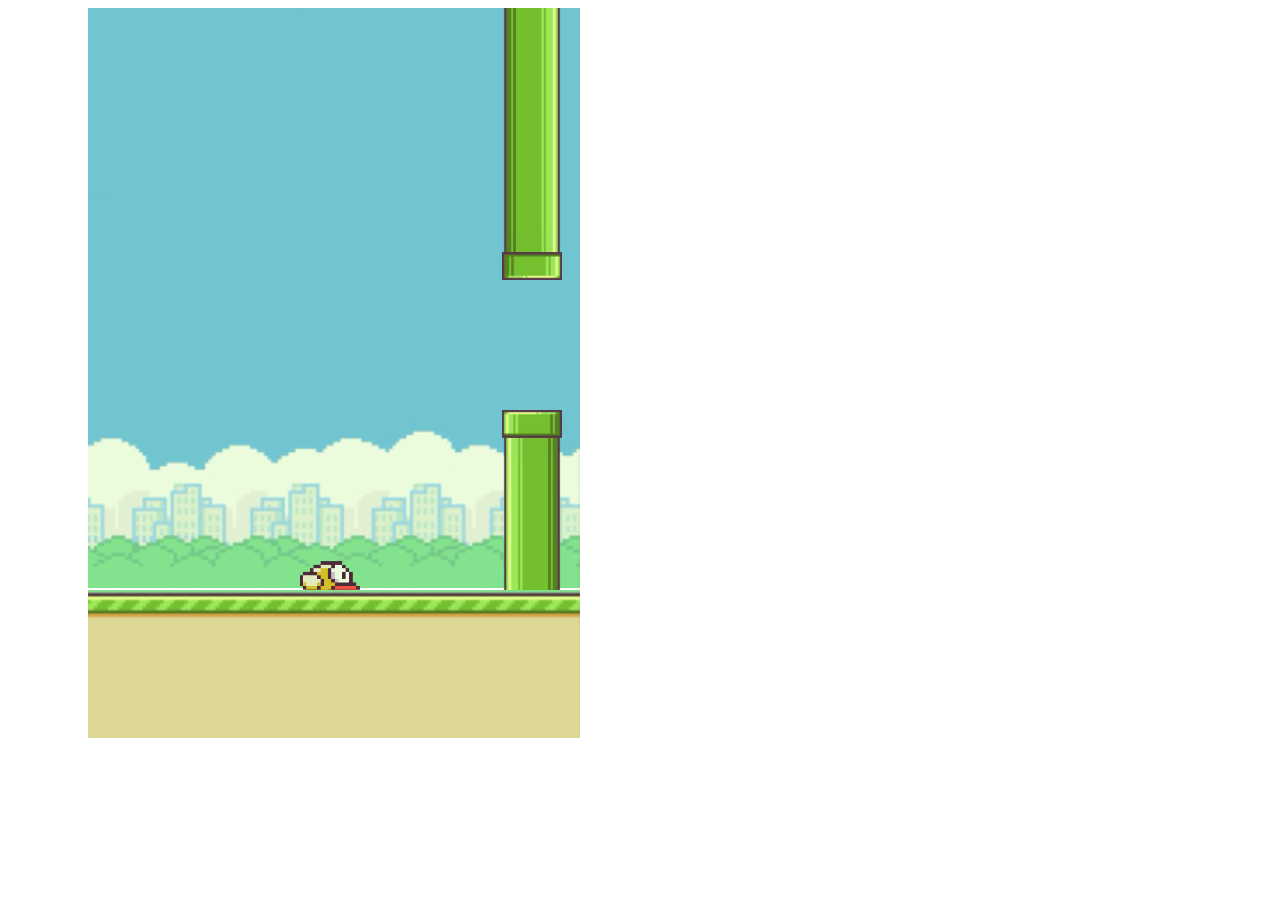
<file: public/flappy/index.html>
<!DOCTYPE html>
<html lang="en" dir="ltr">
  <head>
    <meta charset="utf-8">
    <title>Flappy Bird</title>
    <link rel="stylesheet" href="style.css">
    <script src="script.js" charset="utf-8"></script>
  </head>
  <body>

  <div class="border-left"></div>
  <div class="game-container">
      <div class="border-top"></div>
      <div class="sky">
          <div class="bird"></div>
      </div>
  </div>
  <div class="ground-container">
    <div class="ground-moving"></div>
  </div>
  <div class="border-right"></div>

  </body>
</html>
</file>
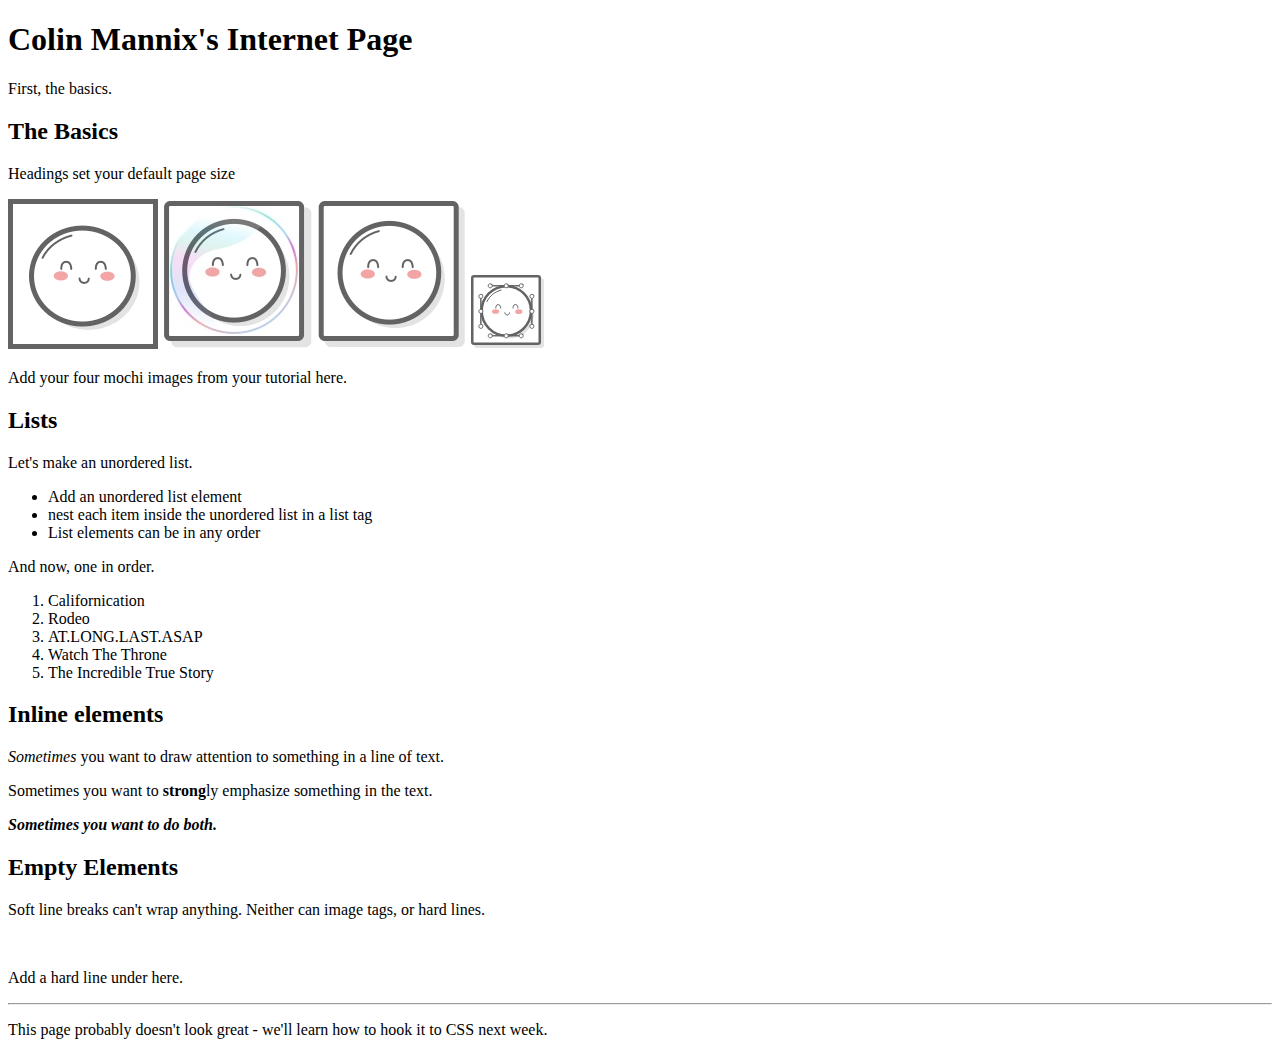
<file: public/labs/lab_1/index.html>
<!DOCTYPE html>
<html lang="en">
    <head>
        <meta charset="utf-8">
        <meta name="viewport" content="width-device-width, initial-scale=1.0">
        <title>Colin Mannix</title>
    </head>

    <body>
    <h1>Colin Mannix's Internet Page</h1>

    <p>First, the basics.</p>

    <h2>The Basics</h2>

    <p>Headings set your default page size</p>

    <img src="images/mochi.gif">
    <img src="images/mochi.jpg">
    <img src="images/mochi.png">
    <img src="images/mochi.svg">
    <p>Add your four mochi images from your tutorial here.</p>

    <h2>Lists</h2>

    <p>Let's make an unordered list.</p>
    <ul>
        <li>Add an unordered list element</li>
        <li>nest each item inside the unordered list in a list tag</li>
        <li>List elements can be in any order</li>
    </ul>

    <p>And now, one in order.</p>
    <ol>
        <li>Californication</li>
        <li>Rodeo</li>
        <li>AT.LONG.LAST.ASAP</li>
        <li>Watch The Throne</li>
        <li>The Incredible True Story</li>
    </ol>
    
    <h2>Inline elements</h2>

    <p><em>Sometimes</em> you want to draw attention to something in a line of text.</p>

    <p>Sometimes you want to <strong>strong</strong>ly emphasize something in the text.</p>

    <p><em><strong>Sometimes you want to do both.</strong></em></p>

    <h2>Empty Elements</h2>

    <p>Soft line breaks can't wrap anything. Neither can image tags, or hard lines.</p>
    <br/>
    <p>Add a hard line under here.</p>
    <hr/>
    <p>This page probably doesn't look great - we'll learn how to hook it to CSS next week.</p>
    
    </body>

</html>
</file>
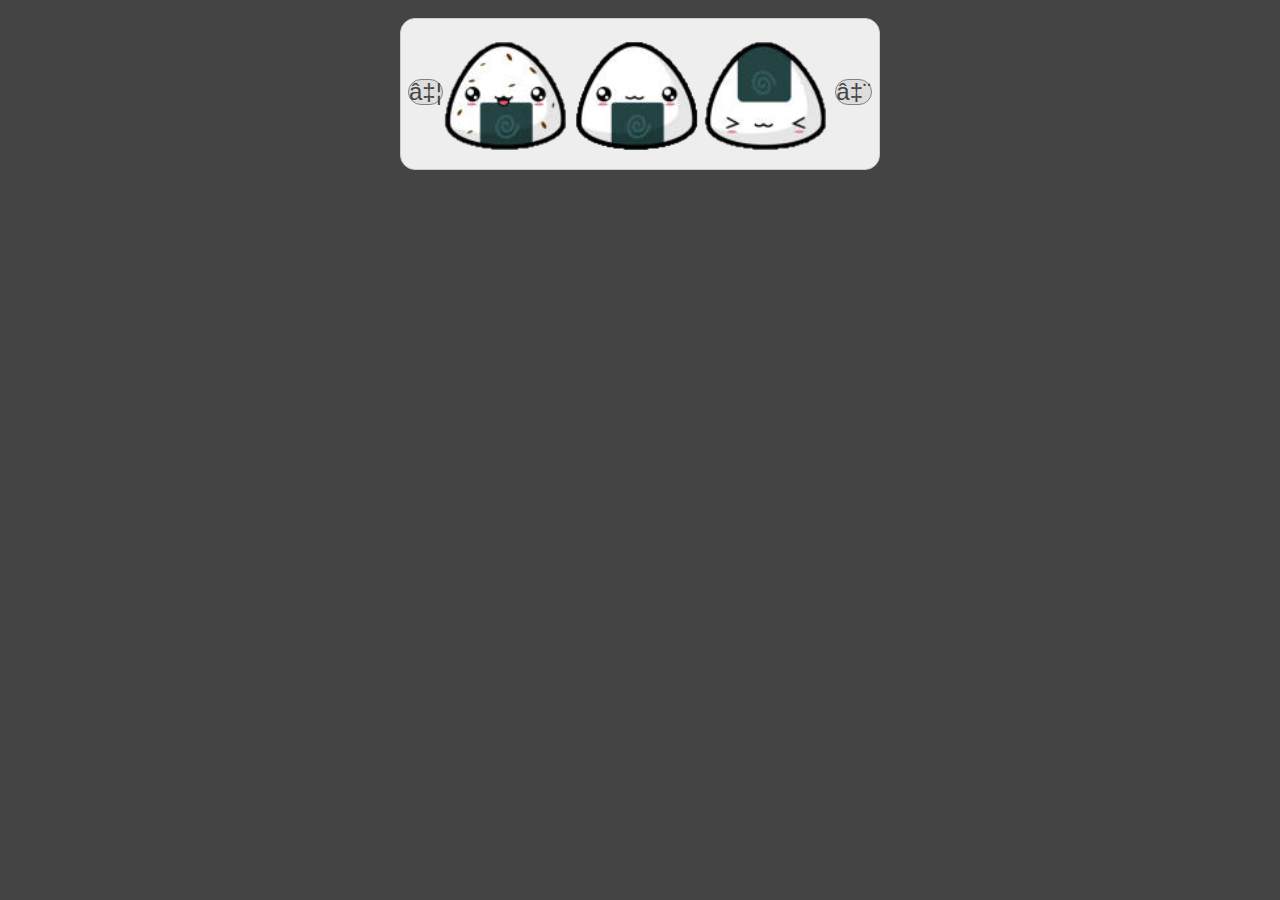
<file: public/labs/lab_3/index.html>
<!DOCTYPE html>
<html lang="en-us">
    <head>
        <meta charset="utf=8">
        <title>Colin Mannix Lab 3</title>
        <link rel="stylesheet" href="styles.css">
    </head>

    <body>
        <div id="carousel" class="carousel">
            <button class="arrow prev">⇦</button>
            <div class="gallery">
                <ul class="images">
                    <li><img src="images/onigiri_1.png" alt="Onigiri Image 1"></li>
                    <li><img src="images/onigiri_2.png" alt="Onigiri Image 2"></li>
                    <li><img src="images/onigiri_3.png" alt="Onigiri Image 3"></li>
                    <li><img src="images/onigiri_4.png" alt="Onigiri Image 4"></li>
                    <li><img src="images/roll_1.png" alt="Roll Image 1"></li>
                    <li><img src="images/roll_2.png" alt="Roll Image 2"></li>
                    <li><img src="images/roll_3.png" alt="Roll Image 3"></li>
                </ul>
            </div>
            <button class="arrow next">⇨</button>
        </div>
        <script src="script.js"></script>
    </body>
</html>
</file>
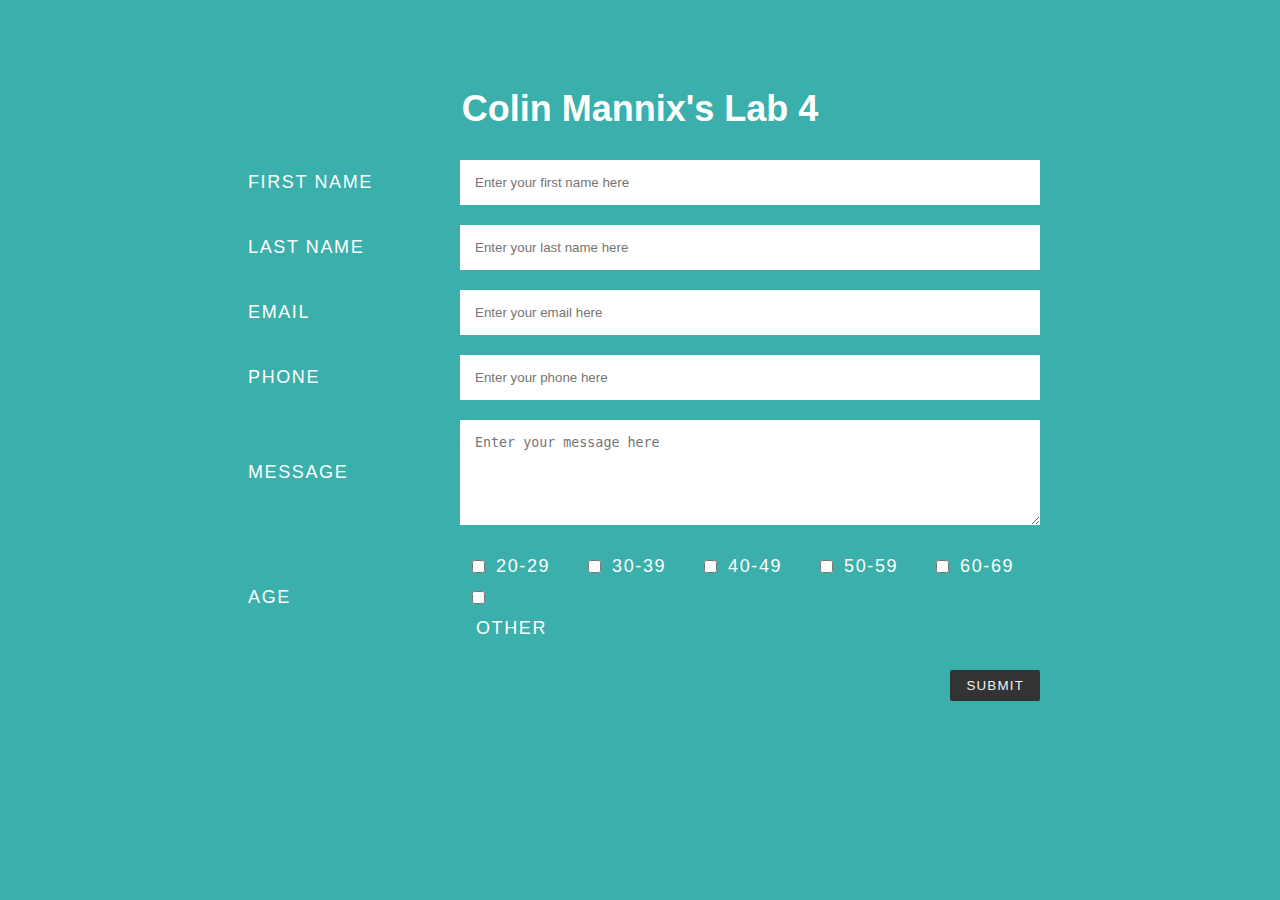
<file: public/labs/lab_4/index.html>
<!DOCTYPE html>
<html lang="en-us">
    <head>
        <meta charset="utf-8">
        <title>Colin Mannix Lab 4</title>
        <link rel="stylesheet" href="styles.css">
    </head>

    <body>
        <h1 id="header">Colin Mannix's Lab 4</h1>
        <div class="container">
            <form action='/api' method='post' id="questions">
              <ul class="flex-outer">
                <li>
                  <label for="fname">First Name</label>
                  <input name ="first-name" type="text" id="fname" placeholder="Enter your first name here">
                </li>
                <li>
                  <label for="lname">Last Name</label>
                  <input name="last-name" type="text" id="lname" placeholder="Enter your last name here">
                </li>
                <li>
                  <label for="email">Email</label>
                  <input name="email" type="email" id="email" placeholder="Enter your email here">
                </li>
                <li id="phonenum">
                  <label for="phone">Phone</label>
                  <input name="phone" type="tel" id="phone" placeholder="Enter your phone here">
                </li>
                <li id= "msg">
                  <label for="message">Message</label>
                  <textarea name="message" rows="5" cols="33" id="message" placeholder="Enter your message here"></textarea>
                </li>
                <li id="ageselect">
                  <p>Age</p>
                  <ul class="flex-inner">
                    <li>
                      <input name="twenty-to-twenty-nine" type="checkbox" id="twenty-to-twentynine">
                      <label for="twenty-to-twentynine">20-29</label>
                    </li>
                    <li>
                      <input name="thirty-to-thirtynine" type="checkbox" id="thirty-to-thirtynine">
                      <label for="thirty-to-thirtynine">30-39</label>
                    </li>
                    <li>
                      <input name="fourty-to-fourtynine" type="checkbox" id="fourty-to-fourtynine">
                      <label for="fourty-to-fourtynine">40-49</label>
                    </li>
                    <li>
                      <input name="fifty-to-fiftynine" type="checkbox" id="fifty-to-fiftynine">
                      <label for="fifty-to-fiftynine">50-59</label>
                    </li>
                    <li>
                      <input name="sixty-to-sixtynine" type="checkbox" id="sixty-to-sixtynine">
                      <label for="sixty-to-sixtynine">60-69</label>
                    </li>
                    <li>
                      <input name="other" type="checkbox" id="other">
                      <label for="other">Other</label>
                    </li>
                  </ul>
                </li>
                <li>
                  <button name="submit" type="submit" id="submit">Submit</button>
                </li>
              </ul>
            </form>
    </body>
</html>
</file>
<file: public/flappy/style.css>
body {
    display: flex;
}

.game-container {
    width: 500px;
    height: 730px;
    position: absolute;
    left: 80px;
}

.border-left {
    width: 80px;
    height: 790px;
    position:  absolute;
    background-color: white;
    z-index: +2;
}

.border-right {
    width: 80px;
    height: 790px;
    position: absolute;
    background-color: white;
    z-index: +2;
    left: 580px;
}

.border-top {
    width: 660px;
    height: 50px;
    position:  absolute;
    background-color: white;
    z-index: +2;
    top: -50px;
}

.sky {
    background-image: url('fb-game-background.png');
    width: 500px;
    height: 580px;
    position: absolute;
}

.ground {
    background-image: url('bottom-background.png');
    width: 500px;
    height: 150px;
    position: absolute;
    top: 580px;
    z-index: +1;
}

.bird {
    background-image: url('flappy-bird.png');
    position: absolute;
    width: 60px;
    height: 45px;
    left: 220px;
    bottom: 100px;
}

.obstacle {
    background-image: url('flappybird-pipe.png');
    width: 60px;
    height: 300px;
    position: absolute;
}

.topObstacle {
    background-image: url('flappybird-pipe.png');
    transform: rotate(180deg);
    width: 60px;
    height: 300px;
    position: absolute;
}

@keyframes slideright {
    from {
        background-position: 10000%;
    }
    to {
        background-position: 0%;
    }
  }
  
  @-webkit-keyframes slideright {
    from {
        background-position: 10000%;
    }
    to {
        background-position: 0%;
    }
  }

  .ground-container {
      height: 150px;
      width: 580px;
      left: 80px;
      position:  absolute;
  }
  
  .ground-moving {
    position: absolute;
    top: 580px;
    height: 150px;
    background-image: url('bottom-background.png');
    background-repeat: repeat-x;
    animation: slideright 100s infinite linear;
    -webkit-animation: slideright 100s infinite linear;
    width: 100%;
    z-index: +1;
  }
</file>
<file: public/labs/lab_3/styles.css>
body {
    padding: 10px;
    background-color: #444;
  }
  
  .carousel {
    margin: auto;
    position: relative;
    width: 398px;
    padding: 10px 40px;
    border: 1px solid #CCC;
    border-radius: 15px;
    background: #eee;
  }
  
  .carousel img {
    width: 130px;
    height: 130px;
    /* make it block to remove space around images */
    display: block;
  }
  
  .arrow {
    position: absolute;
    top: 60px;
    padding: 0;
    background: #ddd;
    border-radius: 15px;
    border: 1px solid gray;
    font-size: 24px;
    line-height: 24px;
    color: #444;
    display: block;
  }
  
  .arrow:focus {
    outline: none;
  }
  
  .arrow:hover {
    background: #ccc;
    cursor: pointer;
  }
  
  .prev {
    left: 7px;
  }
  
  .next {
    right: 7px;
  }
  
  .gallery {
    width: 390px;
    overflow: hidden;
  }
  
  .gallery ul {
    height: 130px;
    width: 9999px;
    margin: 0;
    padding: 0;
    list-style: none;
    transition: margin-left 250ms;
    /* remove white-space between inline-block'ed li */
    /* http://davidwalsh.name/remove-whitespace-inline-block */
    font-size: 0;
  }
  
  .gallery li {
    display: inline-block;
  }
</file>
<file: public/labs/lab_4/styles.css>
body {
    font: normal 18px/1.5 "Fira Sans", "Helvetica Neue", sans-serif;
    background: #3AAFAB;
    color: #fff;
    padding: 50px 0;
  }

h1 {
    text-align: center;
}

  .container {
    width: 80%;
    max-width: 1200px;
    margin: 0 auto;
  }
  
  .container * {
    box-sizing: border-box;
  }
  
  .flex-outer,
  .flex-inner {
    list-style-type: none;
    padding: 0;
  }
  
  .flex-outer {
    max-width: 800px;
    margin: 0 auto;
  }
  
  .flex-outer li,
  .flex-inner {
    display: flex;
    flex-wrap: wrap;
    align-items: center;
  }
  
  .flex-inner {
    padding: 0 8px;
    justify-content: space-between;  
  }
  
  .flex-outer > li:not(:last-child) {
    margin-bottom: 20px;
  }
  
  .flex-outer li label,
  .flex-outer li p {
    padding: 8px;
    font-weight: 300;
    letter-spacing: .09em;
    text-transform: uppercase;
  }
  
  .flex-outer > li > label,
  .flex-outer li p {
    flex: 1 0 120px;
    max-width: 220px;
  }
  
  .flex-outer > li > label + *,
  .flex-inner {
    flex: 1 0 220px;
  }
  
  .flex-outer li p {
    margin: 0;
  }
  
  .flex-outer li input:not([type='checkbox']),
  .flex-outer li textarea {
    padding: 15px;
    border: none;
  }
  
  .flex-outer li button {
    margin-left: auto;
    padding: 8px 16px;
    border: none;
    background: #333;
    color: #f2f2f2;
    text-transform: uppercase;
    letter-spacing: .09em;
    border-radius: 2px;
  }
  
  .flex-inner li {
    width: 100px;
  }
</file>
